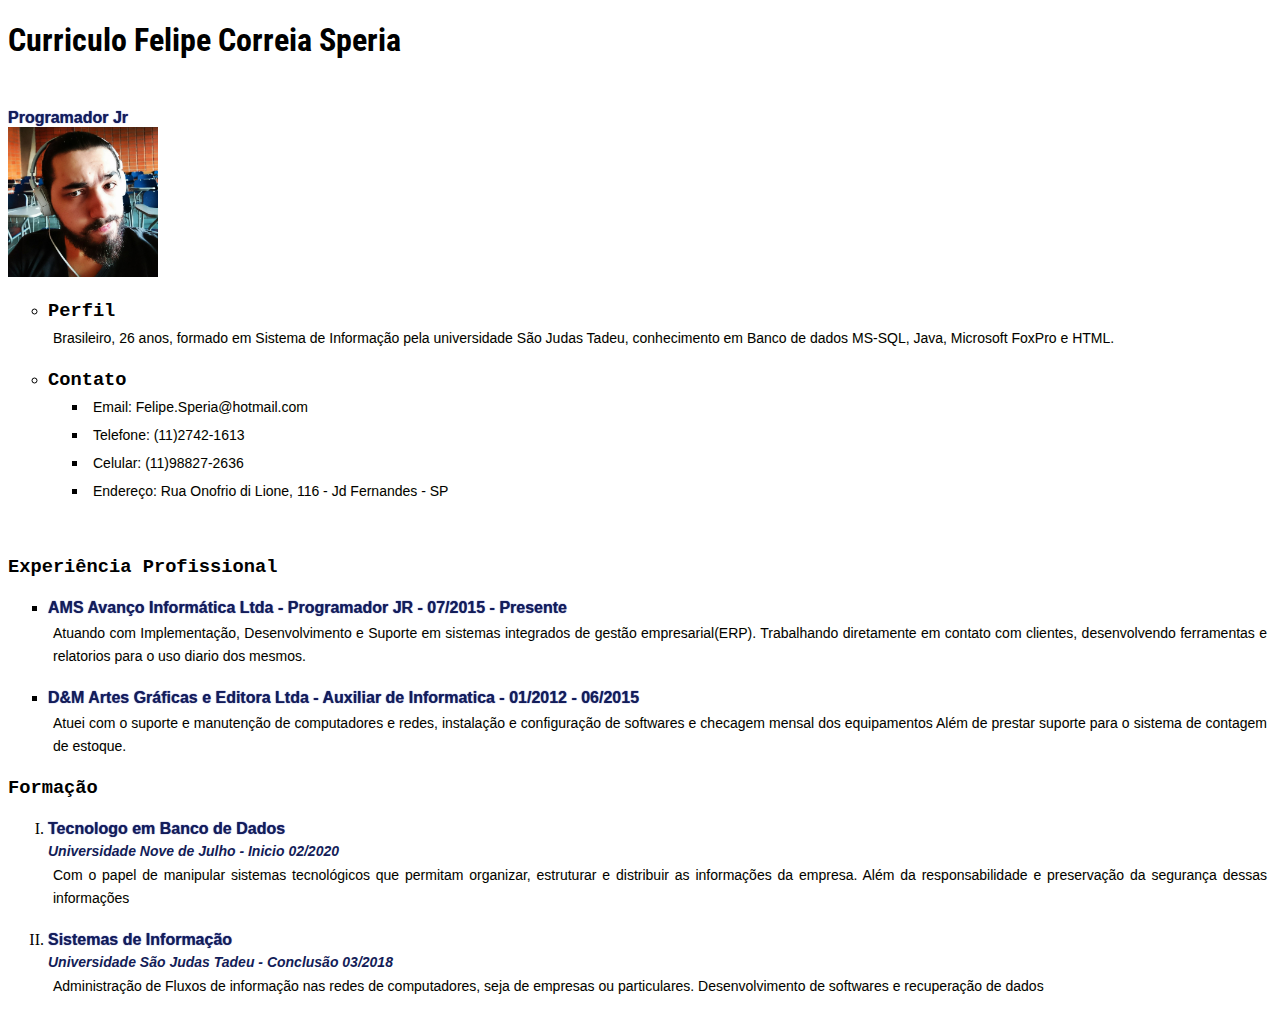
<file: index.html>
<!DOCTYPE html>
<html>
    <head>
        <title>Currículo Felipe</title>
        <meta charset="UTF-8">
        <meta name="Description" content="Curriculo Felipe Correia Speria">
        <meta name="Robots" content="noindex, nofollow">
        <meta name="viewport" content="width=device-width,initial-scale=1">
        <link rel="stylesheet" href="text_css.css">
    </head>
    <body>
        <div>
            <h1>Curriculo Felipe Correia Speria</h1>
            <h4>Programador Jr</h4><!-- Img direto de Link -->
            <img src="Imagens/Felipe.jpg" width="150" height="150">
        </div>
        <div>
            <ul type="circle">
                <li>
                    <h3>Perfil</h3>
                    <p>
                        Brasileiro, 26 anos, formado em Sistema de Informação pela universidade São Judas Tadeu, conhecimento em
                        Banco de dados MS-SQL, Java, Microsoft FoxPro e HTML.
                    </p>
                </li>
                <li>
                    <h3>Contato</h3>
                    <ul type="Square"><!-- Lista não odernada com marcação quadrada-->
                        <li><p>Email: Felipe.Speria@hotmail.com</p></li>
                        <li><p>Telefone: (11)2742-1613</p></li>
                        <li><p>Celular: (11)98827-2636</p></li>
                        <li><p>Endereço: Rua Onofrio di Lione, 116 - Jd Fernandes - SP</p></li>
                    </ul>
                </li>
            </ul>
        </div>
        <br><!-- Pulo de linha -->
        <div>
            <h3>Experiência Profissional</h3>
            <ul type="Square" >
                <li>
                    <h4>AMS Avanço Informática Ltda - Programador JR - 07/2015 - Presente</h4>
                    <p>
                        Atuando com Implementação, Desenvolvimento e Suporte em sistemas integrados de gestão empresarial(ERP).
                        Trabalhando diretamente em contato com clientes, desenvolvendo ferramentas e relatorios para o uso diario dos mesmos.
                    </p>
                </li>
                <li>
                    <h4>D&M Artes Gráficas e Editora Ltda - Auxiliar de Informatica - 01/2012 - 06/2015</h4>
                    <p>
                        Atuei com o suporte e manutenção de computadores e redes, instalação e configuração de softwares e checagem mensal dos equipamentos
                        Além de prestar suporte para o sistema de contagem de estoque.
                    </p>
                </li>
            </ul>
        </div>
        <div>
            <h3>Formação</h3>
            <ol type="I" >
                <li>
                    <h4>Tecnologo em Banco de Dados</h4>
                    <h5>Universidade Nove de Julho - Inicio 02/2020</h5>
                    <p>
                        Com o papel de manipular sistemas tecnológicos que permitam organizar, estruturar e distribuir as informações da empresa. 
                        Além da responsabilidade e preservação da segurança dessas informações 
                    </p>
                </li>
                <li>
                    <h4>Sistemas de Informação</h4>
                    <h5>Universidade São Judas Tadeu - Conclusão 03/2018</h5>
                    <p>
                        Administração de Fluxos de informação nas redes de computadores, seja de empresas ou particulares. Desenvolvimento de softwares e recuperação de dados
                    </p>
                </li>
            </ol>
        </div>
    </body>
</html>
</file>
<file: text_css.css>
@font-face {
	font-family: Roboto;
	src: url(./Fonts/RobotoCondensed-Bold.ttf) /*Meio de Linkar fonte, salvar na pasta a fonte */
}

h1 {/*Titulo Curriculo*/
    font-family: Roboto;
    color: rgb(0, 0, 0);
    margin-bottom: 50px;
    text-align: left;
    
}

h3 {/* Titulos */
    font-family:'Courier New', Courier, monospace;
    color: rgb(0, 0, 0);
    margin-bottom: 0px;
}

h4 {/* Programador JR */
    font-family:Arial, Helvetica, sans-serif;
    color: rgb(19, 29, 88);
    font-size: 16;
    margin-bottom: 0px;
    text-shadow: 5px 5px 5px rgb(255, 255, 255), 0 0 1px darkblue;

}

h5 {/* Universidades */
    font-family:Arial, Helvetica, sans-serif;
    color: rgb(19, 29, 88);
    margin-top: 5px;
    margin-bottom: 0px;
    font-size: 14px;
    font-style: italic;
    
}

p {/* Textos */
    font-family:Arial, Helvetica, sans-serif;
    font-size: 14px;
    text-align: justify;
    line-height: 23px;
    margin: 5px;
    text-shadow: 5px 5px 5px rgb(255, 255, 255), 0 0 1px beige;
}

div{
    background-color: rgb(255, 255, 255);
}
</file>
